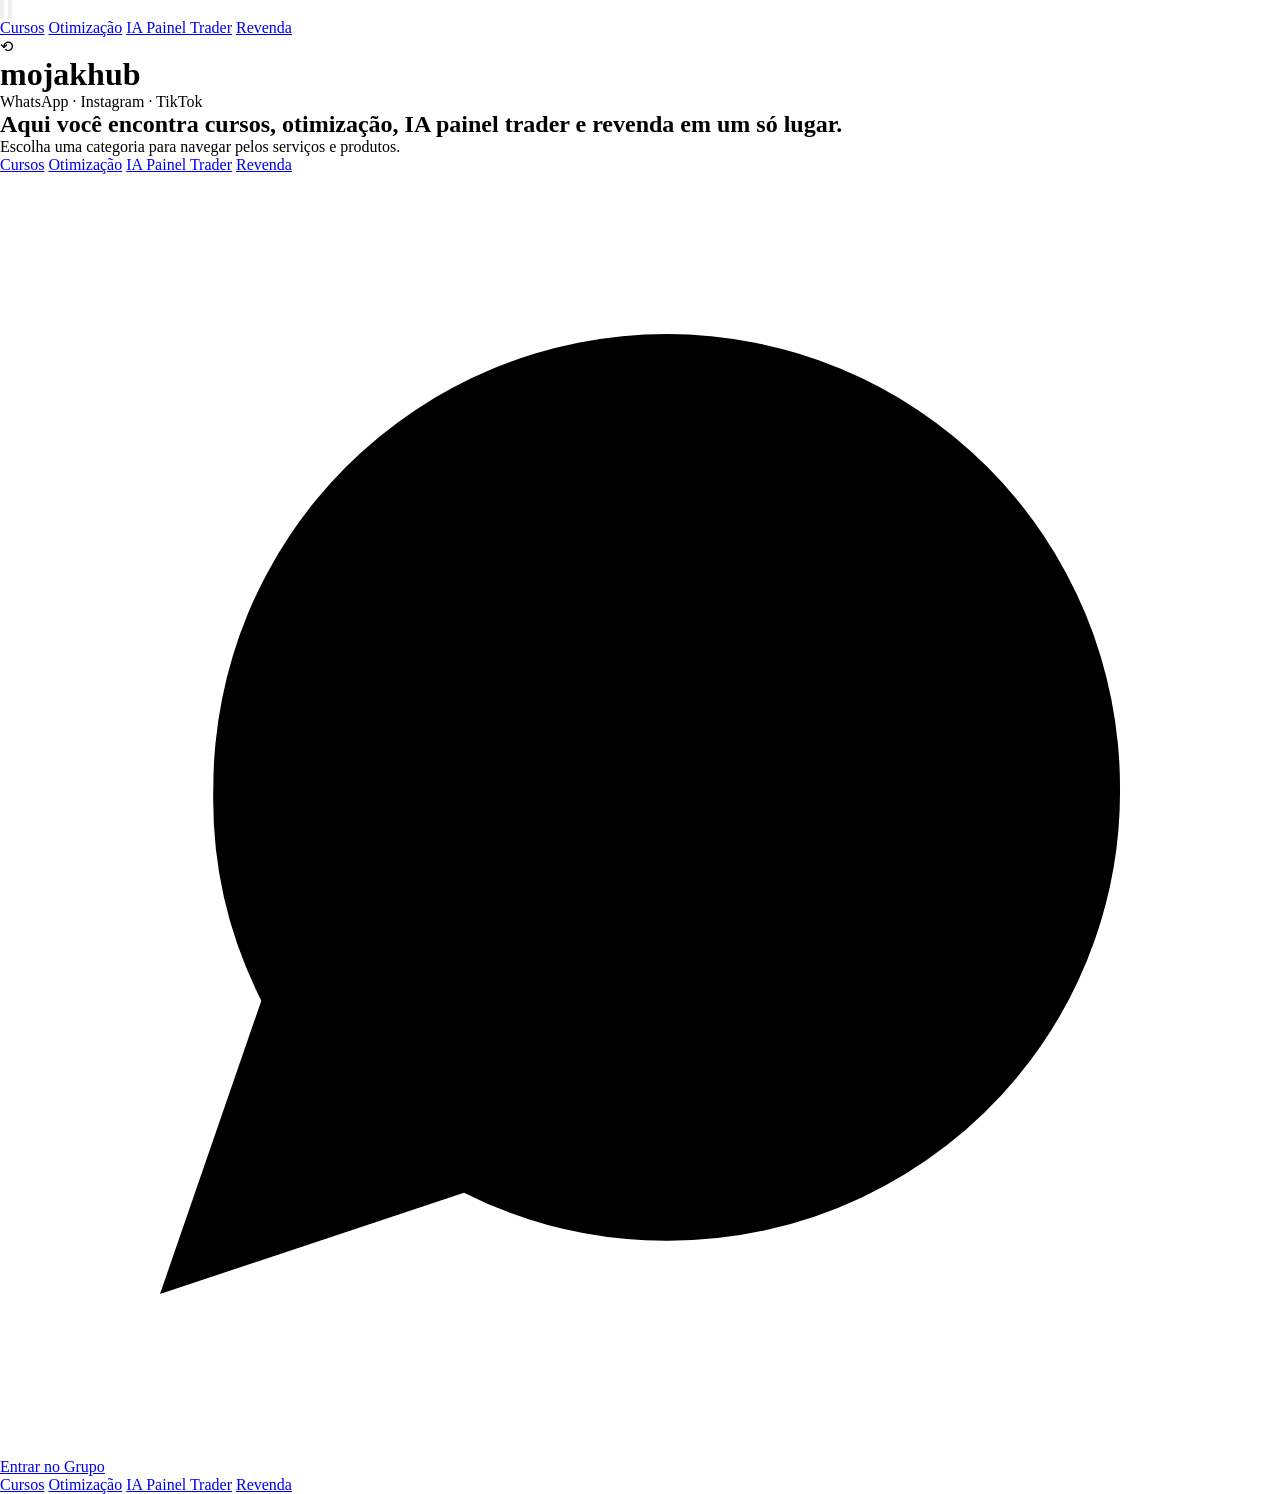
<file: index.html>
<!DOCTYPE html>
<html lang="pt-BR">
<head>
  <meta charset="UTF-8" />
  <meta name="viewport" content="width=device-width, initial-scale=1.0" />
  <title>Mojakhub</title>
  <link rel="stylesheet" href="./style.css">
  <link rel="preconnect" href="https://fonts.googleapis.com">
  <link rel="preconnect" href="https://fonts.gstatic.com" crossorigin>
  <link href="https://fonts.googleapis.com/css2?family=Poppins:wght@300;400;500;600;700;800&display=swap" rel="stylesheet">
</head>
<body>
  <div class="page">
    <button class="floating-btn menu-btn" aria-label="Menu">
      <svg viewBox="0 0 24 24"><path d="M4 7h16"></path><path d="M4 12h16"></path><path d="M4 17h16"></path></svg>
    </button>

    <button class="floating-btn user-btn" aria-label="Perfil">
      <svg viewBox="0 0 24 24"><path d="M20 21a8 8 0 0 0-16 0"></path><circle cx="12" cy="8" r="4"></circle></svg>
    </button>

    <nav class="top-nav">
      <a href="cursos.html">Cursos</a>
      <a href="otimizacao.html">Otimização</a>
      <a href="ia-painel-trader.html">IA Painel Trader</a>
      <a href="revenda.html">Revenda</a>
    </nav>

    <main class="hero">
      <div class="brand-icon"><span>⟲</span></div>
      <h1 class="logo-text">mojakhub</h1>

      <div class="social-row">
        <div class="dots"><span></span><span></span><span></span><span></span></div>
        <div>WhatsApp · Instagram · TikTok</div>
      </div>

      <h2 class="headline">Aqui você encontra cursos, otimização, IA painel trader e revenda em um só lugar.</h2>
      <p class="subtext">Escolha uma categoria para navegar pelos serviços e produtos.</p>

      <div class="chip-wrap">
        <a class="chip" href="cursos.html">Cursos</a>
        <a class="chip" href="otimizacao.html">Otimização</a>
        <a class="chip" href="ia-painel-trader.html">IA Painel Trader</a>
        <a class="chip" href="revenda.html">Revenda</a>
      </div>

      <a class="cta" href="#">
        <svg viewBox="0 0 24 24"><path d="M21 11.5a8.38 8.38 0 0 1-1.9 5.4A8.5 8.5 0 0 1 12.5 20a8.38 8.38 0 0 1-3.8-.9L3 21l1.9-5.5a8.38 8.38 0 0 1-.9-4A8.5 8.5 0 0 1 12.5 3a8.5 8.5 0 0 1 8.5 8.5Z"></path></svg>
        Entrar no Grupo
      </a>
    </main>

    <section class="divider-block">
      <div class="line-top"></div>
      <div class="bottom-categories">
        <a class="bottom-chip" href="cursos.html">Cursos</a>
        <a class="bottom-chip" href="otimizacao.html">Otimização</a>
        <a class="bottom-chip" href="ia-painel-trader.html">IA Painel Trader</a>
        <a class="bottom-chip" href="revenda.html">Revenda</a>
      </div>
    </section>
  </div>
</body>
</html>
</file>
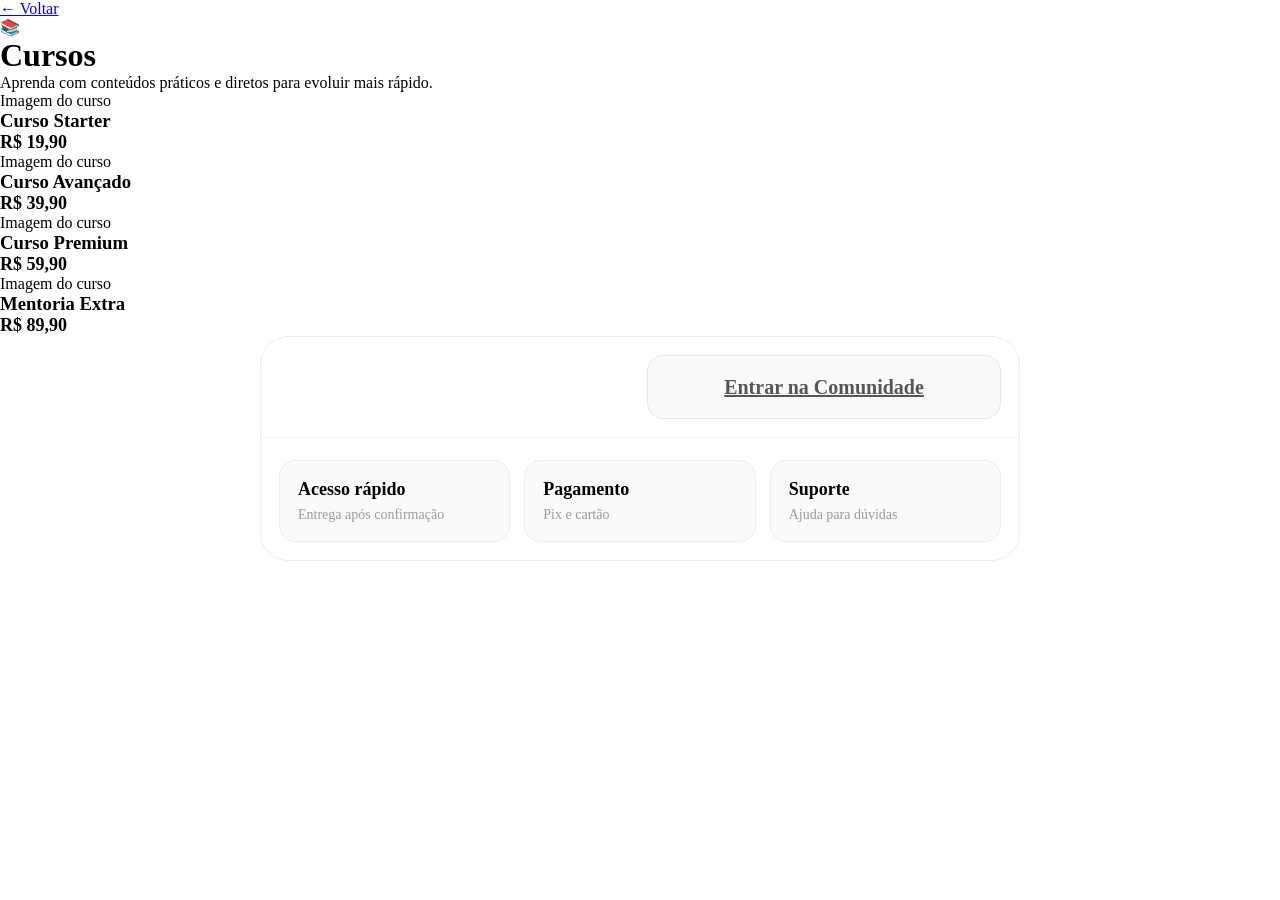
<file: cursos.html>
<!DOCTYPE html>
<html lang="pt-BR">
<head>
  <meta charset="UTF-8" />
  <meta name="viewport" content="width=device-width, initial-scale=1.0" />
  <title>Cursos | Mojakhub</title>
  <link rel="stylesheet" href="style.css" />
  <link rel="preconnect" href="https://fonts.googleapis.com">
  <link rel="preconnect" href="https://fonts.gstatic.com" crossorigin>
  <link href="https://fonts.googleapis.com/css2?family=Poppins:wght@300;400;500;600;700;800&display=swap" rel="stylesheet">
</head>
<body>
  <div class="category-page">
    <a class="back-link" href="index.html">← Voltar</a>

    <div class="category-header">
      <div class="mini-icon">📚</div>
      <h1 class="category-title">Cursos</h1>
      <p class="category-description">Aprenda com conteúdos práticos e diretos para evoluir mais rápido.</p>
    </div>

    <div class="products-grid">
      <div class="product-card">
        <div class="product-image">Imagem do curso</div>
        <h3 class="product-name">Curso Starter</h3>
        <p class="product-price">R$ 19,90</p>
      </div>
      <div class="product-card">
        <div class="product-image">Imagem do curso</div>
        <h3 class="product-name">Curso Avançado</h3>
        <p class="product-price">R$ 39,90</p>
      </div>
      <div class="product-card">
        <div class="product-image">Imagem do curso</div>
        <h3 class="product-name">Curso Premium</h3>
        <p class="product-price">R$ 59,90</p>
      </div>
      <div class="product-card">
        <div class="product-image">Imagem do curso</div>
        <h3 class="product-name">Mentoria Extra</h3>
        <p class="product-price">R$ 89,90</p>
      </div>
    </div>

    <div class="info-box">
      <div class="action-row">
        <a href="#" class="action-btn primary">Falar no WhatsApp</a>
        <a href="#" class="action-btn secondary">Entrar na Comunidade</a>
      </div>
      <div class="info-grid">
        <div class="info-item"><strong>Acesso rápido</strong><span>Entrega após confirmação</span></div>
        <div class="info-item"><strong>Pagamento</strong><span>Pix e cartão</span></div>
        <div class="info-item"><strong>Suporte</strong><span>Ajuda para dúvidas</span></div>
      </div>
    </div>
  </div>
</body>
</html>
</file>
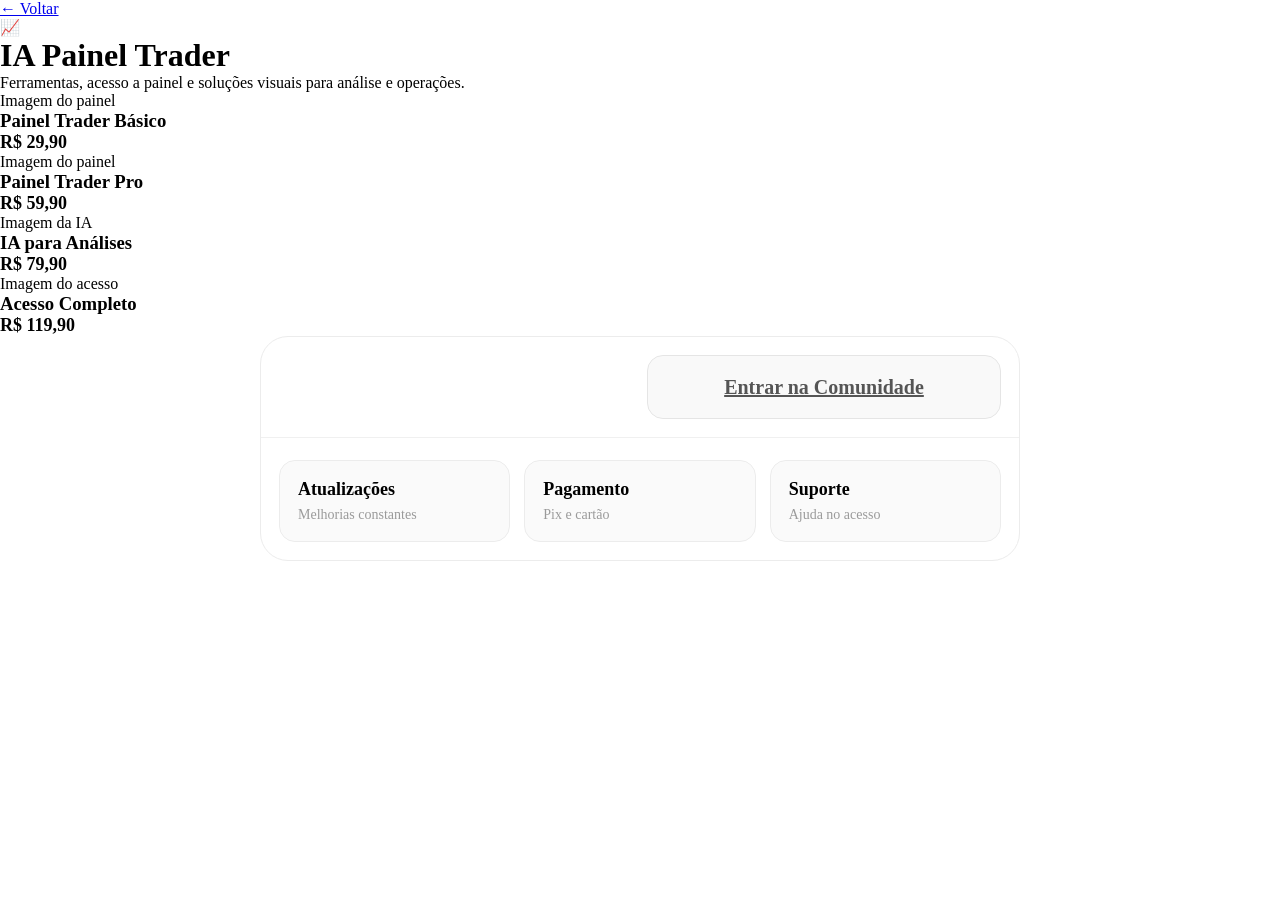
<file: ia-painel-trader.html>
<!DOCTYPE html>
<html lang="pt-BR">
<head>
  <meta charset="UTF-8" />
  <meta name="viewport" content="width=device-width, initial-scale=1.0" />
  <title>IA Painel Trader | Mojakhub</title>
  <link rel="stylesheet" href="style.css" />
  <link rel="preconnect" href="https://fonts.googleapis.com">
  <link rel="preconnect" href="https://fonts.gstatic.com" crossorigin>
  <link href="https://fonts.googleapis.com/css2?family=Poppins:wght@300;400;500;600;700;800&display=swap" rel="stylesheet">
</head>
<body>
  <div class="category-page">
    <a class="back-link" href="index.html">← Voltar</a>

    <div class="category-header">
      <div class="mini-icon">📈</div>
      <h1 class="category-title">IA Painel Trader</h1>
      <p class="category-description">Ferramentas, acesso a painel e soluções visuais para análise e operações.</p>
    </div>

    <div class="products-grid">
      <div class="product-card">
        <div class="product-image">Imagem do painel</div>
        <h3 class="product-name">Painel Trader Básico</h3>
        <p class="product-price">R$ 29,90</p>
      </div>
      <div class="product-card">
        <div class="product-image">Imagem do painel</div>
        <h3 class="product-name">Painel Trader Pro</h3>
        <p class="product-price">R$ 59,90</p>
      </div>
      <div class="product-card">
        <div class="product-image">Imagem da IA</div>
        <h3 class="product-name">IA para Análises</h3>
        <p class="product-price">R$ 79,90</p>
      </div>
      <div class="product-card">
        <div class="product-image">Imagem do acesso</div>
        <h3 class="product-name">Acesso Completo</h3>
        <p class="product-price">R$ 119,90</p>
      </div>
    </div>

    <div class="info-box">
      <div class="action-row">
        <a href="#" class="action-btn primary">Falar no WhatsApp</a>
        <a href="#" class="action-btn secondary">Entrar na Comunidade</a>
      </div>
      <div class="info-grid">
        <div class="info-item"><strong>Atualizações</strong><span>Melhorias constantes</span></div>
        <div class="info-item"><strong>Pagamento</strong><span>Pix e cartão</span></div>
        <div class="info-item"><strong>Suporte</strong><span>Ajuda no acesso</span></div>
      </div>
    </div>
  </div>
</body>
</html>
</file>
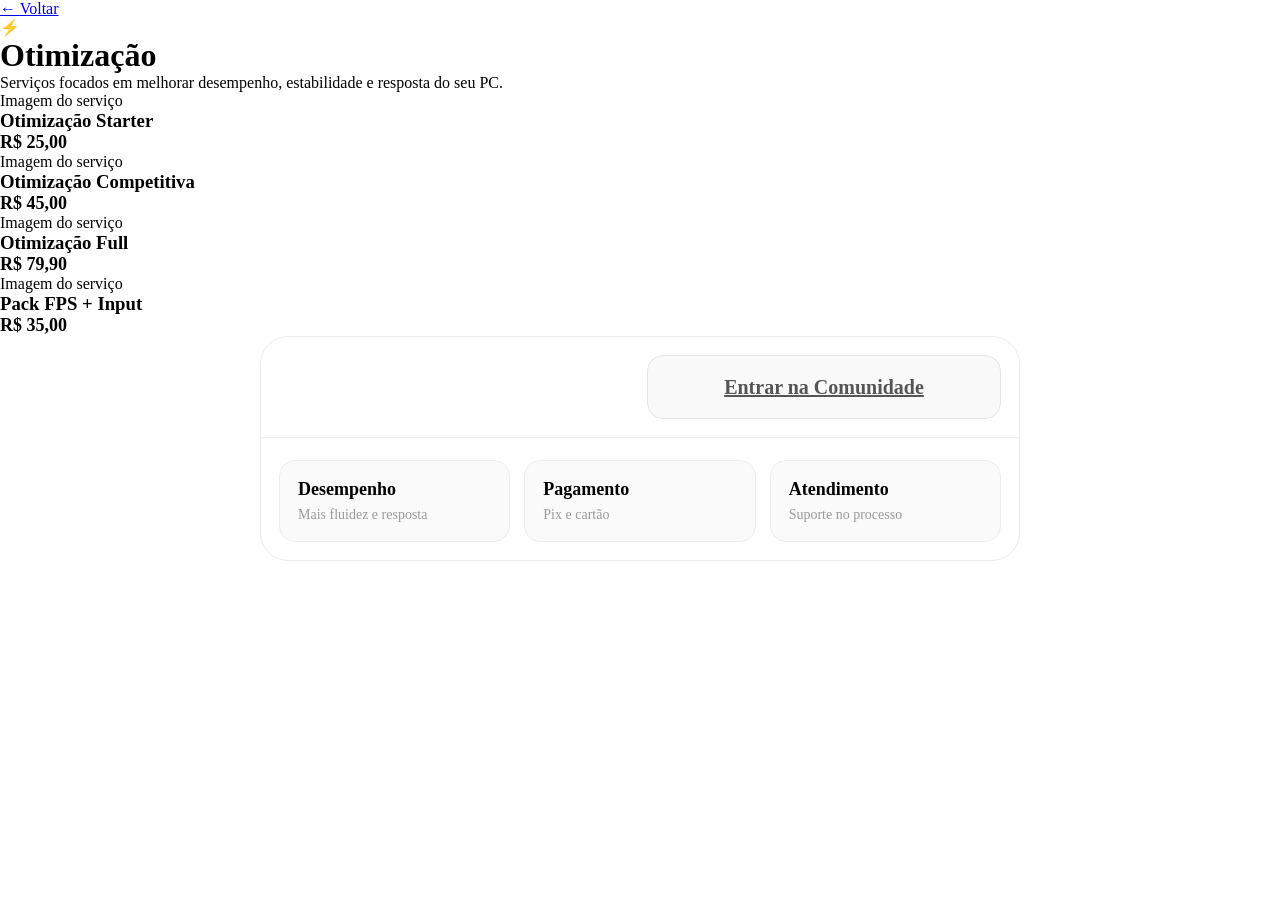
<file: otimizacao.html>
<!DOCTYPE html>
<html lang="pt-BR">
<head>
  <meta charset="UTF-8" />
  <meta name="viewport" content="width=device-width, initial-scale=1.0" />
  <title>Otimização | Mojakhub</title>
  <link rel="stylesheet" href="style.css" />
  <link rel="preconnect" href="https://fonts.googleapis.com">
  <link rel="preconnect" href="https://fonts.gstatic.com" crossorigin>
  <link href="https://fonts.googleapis.com/css2?family=Poppins:wght@300;400;500;600;700;800&display=swap" rel="stylesheet">
</head>
<body>
  <div class="category-page">
    <a class="back-link" href="index.html">← Voltar</a>

    <div class="category-header">
      <div class="mini-icon">⚡</div>
      <h1 class="category-title">Otimização</h1>
      <p class="category-description">Serviços focados em melhorar desempenho, estabilidade e resposta do seu PC.</p>
    </div>

    <div class="products-grid">
      <div class="product-card">
        <div class="product-image">Imagem do serviço</div>
        <h3 class="product-name">Otimização Starter</h3>
        <p class="product-price">R$ 25,00</p>
      </div>
      <div class="product-card">
        <div class="product-image">Imagem do serviço</div>
        <h3 class="product-name">Otimização Competitiva</h3>
        <p class="product-price">R$ 45,00</p>
      </div>
      <div class="product-card">
        <div class="product-image">Imagem do serviço</div>
        <h3 class="product-name">Otimização Full</h3>
        <p class="product-price">R$ 79,90</p>
      </div>
      <div class="product-card">
        <div class="product-image">Imagem do serviço</div>
        <h3 class="product-name">Pack FPS + Input</h3>
        <p class="product-price">R$ 35,00</p>
      </div>
    </div>

    <div class="info-box">
      <div class="action-row">
        <a href="#" class="action-btn primary">Falar no WhatsApp</a>
        <a href="#" class="action-btn secondary">Entrar na Comunidade</a>
      </div>
      <div class="info-grid">
        <div class="info-item"><strong>Desempenho</strong><span>Mais fluidez e resposta</span></div>
        <div class="info-item"><strong>Pagamento</strong><span>Pix e cartão</span></div>
        <div class="info-item"><strong>Atendimento</strong><span>Suporte no processo</span></div>
      </div>
    </div>
  </div>
</body>
</html>
</file>
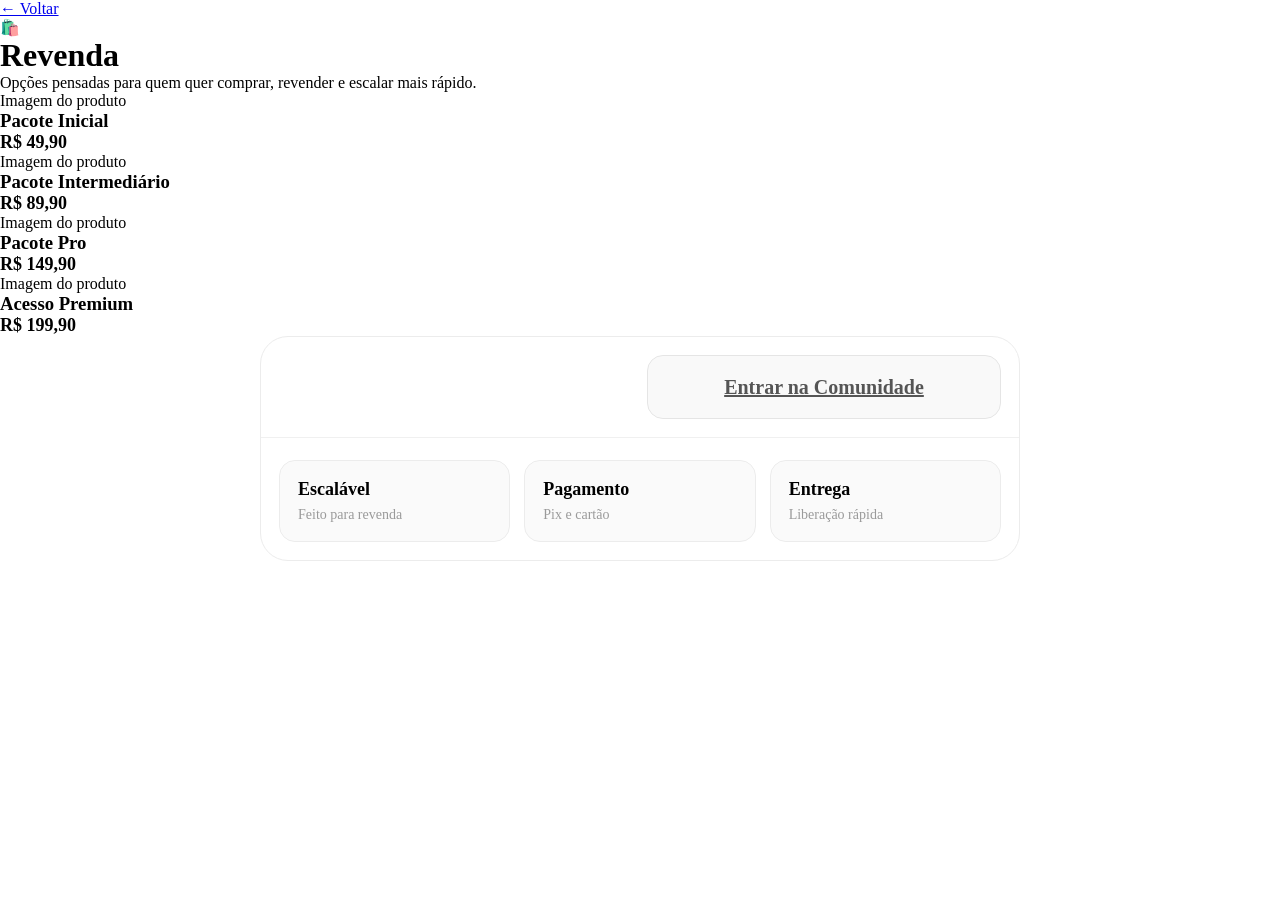
<file: revenda.html>
<!DOCTYPE html>
<html lang="pt-BR">
<head>
  <meta charset="UTF-8" />
  <meta name="viewport" content="width=device-width, initial-scale=1.0" />
  <title>Revenda | Mojakhub</title>
  <link rel="stylesheet" href="style.css" />
  <link rel="preconnect" href="https://fonts.googleapis.com">
  <link rel="preconnect" href="https://fonts.gstatic.com" crossorigin>
  <link href="https://fonts.googleapis.com/css2?family=Poppins:wght@300;400;500;600;700;800&display=swap" rel="stylesheet">
</head>
<body>
  <div class="category-page">
    <a class="back-link" href="index.html">← Voltar</a>

    <div class="category-header">
      <div class="mini-icon">🛍️</div>
      <h1 class="category-title">Revenda</h1>
      <p class="category-description">Opções pensadas para quem quer comprar, revender e escalar mais rápido.</p>
    </div>

    <div class="products-grid">
      <div class="product-card">
        <div class="product-image">Imagem do produto</div>
        <h3 class="product-name">Pacote Inicial</h3>
        <p class="product-price">R$ 49,90</p>
      </div>
      <div class="product-card">
        <div class="product-image">Imagem do produto</div>
        <h3 class="product-name">Pacote Intermediário</h3>
        <p class="product-price">R$ 89,90</p>
      </div>
      <div class="product-card">
        <div class="product-image">Imagem do produto</div>
        <h3 class="product-name">Pacote Pro</h3>
        <p class="product-price">R$ 149,90</p>
      </div>
      <div class="product-card">
        <div class="product-image">Imagem do produto</div>
        <h3 class="product-name">Acesso Premium</h3>
        <p class="product-price">R$ 199,90</p>
      </div>
    </div>

    <div class="info-box">
      <div class="action-row">
        <a href="#" class="action-btn primary">Falar no WhatsApp</a>
        <a href="#" class="action-btn secondary">Entrar na Comunidade</a>
      </div>
      <div class="info-grid">
        <div class="info-item"><strong>Escalável</strong><span>Feito para revenda</span></div>
        <div class="info-item"><strong>Pagamento</strong><span>Pix e cartão</span></div>
        <div class="info-item"><strong>Entrega</strong><span>Liberação rápida</span></div>
      </div>
    </div>
  </div>
</body>
</html>
</file>
<file: style.css>
*{margin:0;padding:0;box-sizing:border-box}
  color:#b0b0b0;
  font-weight:600;
  margin-bottom:18px;
}
.product-name{
  font-size:22px;
  font-weight:700;
  line-height:1.2;
  margin-bottom:12px;
}
.product-price{
  color:var(--red);
  font-size:18px;
  font-weight:800;
}
.info-box{
  max-width:760px;
  margin:0 auto;
  background:#fff;
  border:1px solid #ececec;
  border-radius:28px;
  overflow:hidden;
}
.action-row{
  padding:18px;
  display:grid;
  grid-template-columns:1fr 1fr;
  gap:14px;
  border-bottom:1px solid #f0f0f0;
}
.action-btn{
  height:64px;
  border-radius:16px;
  display:flex;
  align-items:center;
  justify-content:center;
  font-weight:700;
  font-size:20px;
}
.action-btn.primary{background:var(--red);color:#fff;box-shadow:var(--shadow)}
.action-btn.secondary{background:#f9f9f9;color:#555;border:1px solid #e5e5e5}
.info-grid{
  padding:22px 18px 18px;
  display:grid;
  grid-template-columns:repeat(3,1fr);
  gap:14px;
}
.info-item{
  border:1px solid #ececec;
  border-radius:16px;
  padding:18px;
  background:#fafafa;
}
.info-item strong{display:block;font-size:18px;margin-bottom:5px}
.info-item span{color:#9a9a9a;font-size:14px}
@media (max-width:1024px){.products-grid{grid-template-columns:repeat(2,minmax(0,1fr))}}
@media (max-width:860px){
  .top-nav{padding:0 70px;gap:18px;font-size:14px}
  .headline{font-size:28px}
  .cta{min-width:260px;height:60px;font-size:22px}
  .bottom-chip{font-size:14px}
  .action-row,.info-grid{grid-template-columns:1fr}
}
@media (max-width:560px){
  .top-nav{padding:0 20px;gap:12px;font-size:13px;margin-top:76px}
  .brand-icon{width:78px;height:78px;margin-bottom:20px}.brand-icon span{font-size:34px}
  .social-row{flex-direction:column;gap:10px}
  .headline{font-size:24px}
  .subtext{font-size:13px;line-height:1.5}
  .chip,.bottom-chip{font-size:13px;padding:10px 14px}
  .cta{min-width:100%;width:100%;font-size:20px}
  .divider-block{padding-bottom:60px}
  .products-grid{grid-template-columns:1fr}
  .product-name{font-size:20px}
}
</file>
